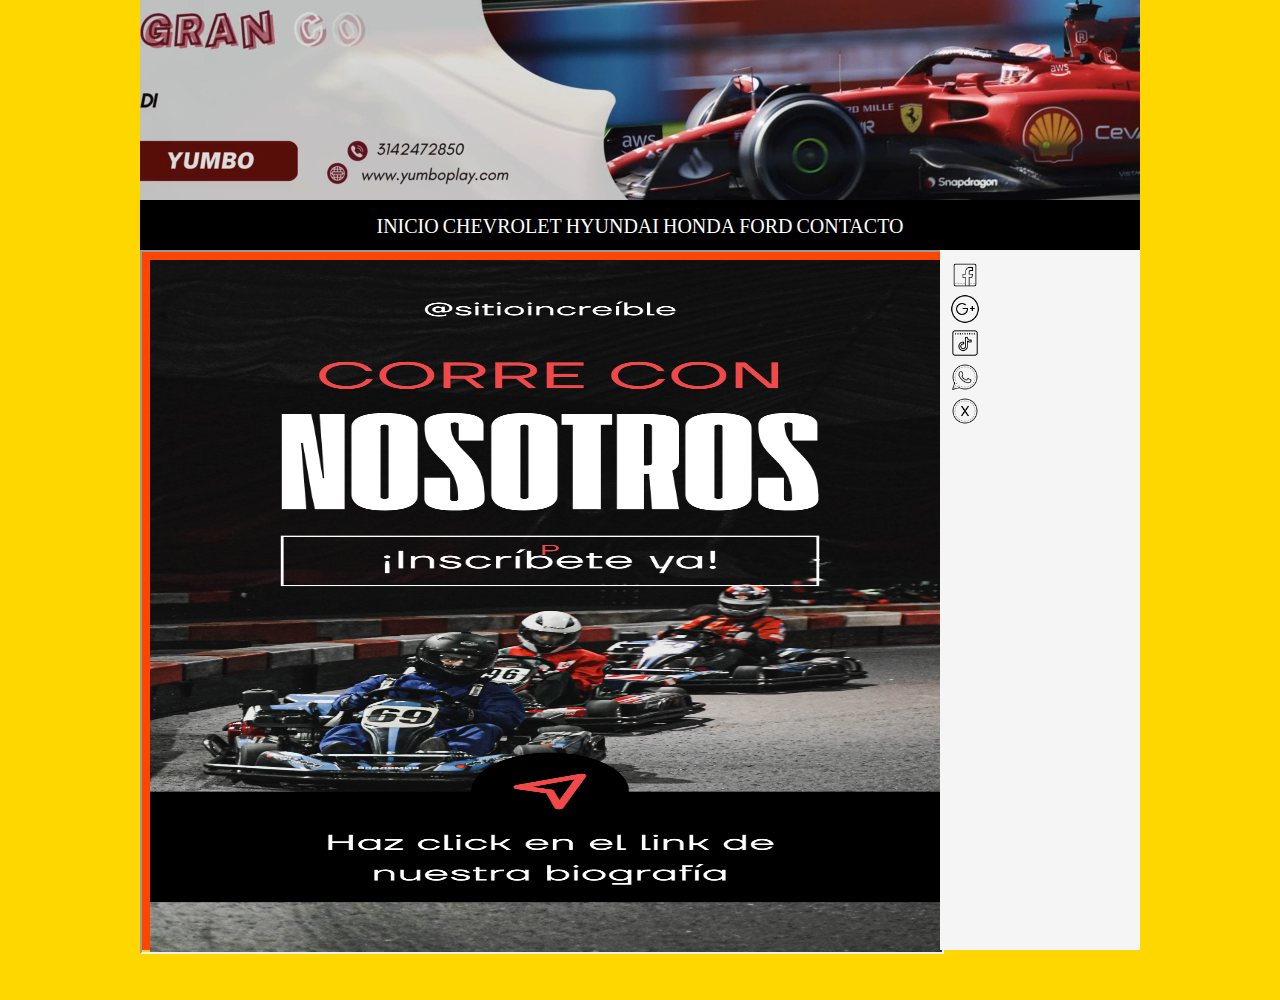
<file: INDEX.html>
<!DOCTYPE html>
<html>
<head>
	<meta charset="utf-8">
	<meta name="viewport" content="width=device-width, initial-scale=1">
	<link rel="stylesheet" type="text/css" href="estilous.css"><title>MH</title>
</head>
<header>
	<video src="carros.mp4"autoplay muted loop></video>
</header>
<nav>
	<ul>
		<li><a href="Inicio.html" target="contenido">INICIO</a></li>
		<li><a href="Chevrolet.html"target="contenido">CHEVROLET</a></li>
		<li><a href="Hyundai.html"target="contenido">HYUNDAI</a></li>
		<li><a href="Honda.html"target="contenido">HONDA</a></li>
		<li><a href="Ford.html"target="contenido">FORD</a></li>
		<li><a href="Contacto.html"target="contenido">CONTACTO</a></li>
		
	</ul>
</nav>
<main>
	<article>
		<iframe src="inicio.html"name="contenido"  width="800px"height=700px></iframe>
	</article>
	<aside>
<div class="redessociales">



<div class="redessociales"> 
                         <a div class="REDES SOCIALES">
                         <a href="https://facebook.com"><img src="face.png" width="30px"></a>
			<div class="REDES SOCIALES">
			<a href="https://facebook.com"><img src="google.png"width="30px"></a>
			<div class="REDES SOCIALES">
			<a href="https://facebook.com"><img src="tiktok.png"width="30px"></a>
			<div class="REDES SOCIALES">
			<a href="https://fa.com"><img src="whats.png"width="30px"></a>
			<div class="REDES SOCIALES">
			<a href="https://google.com"><img src="x.png"width="30px"></a>  
			                  
	
					           
	</aside>
</main>
<footer></footer>
<body>

</body>
</html>
</file>
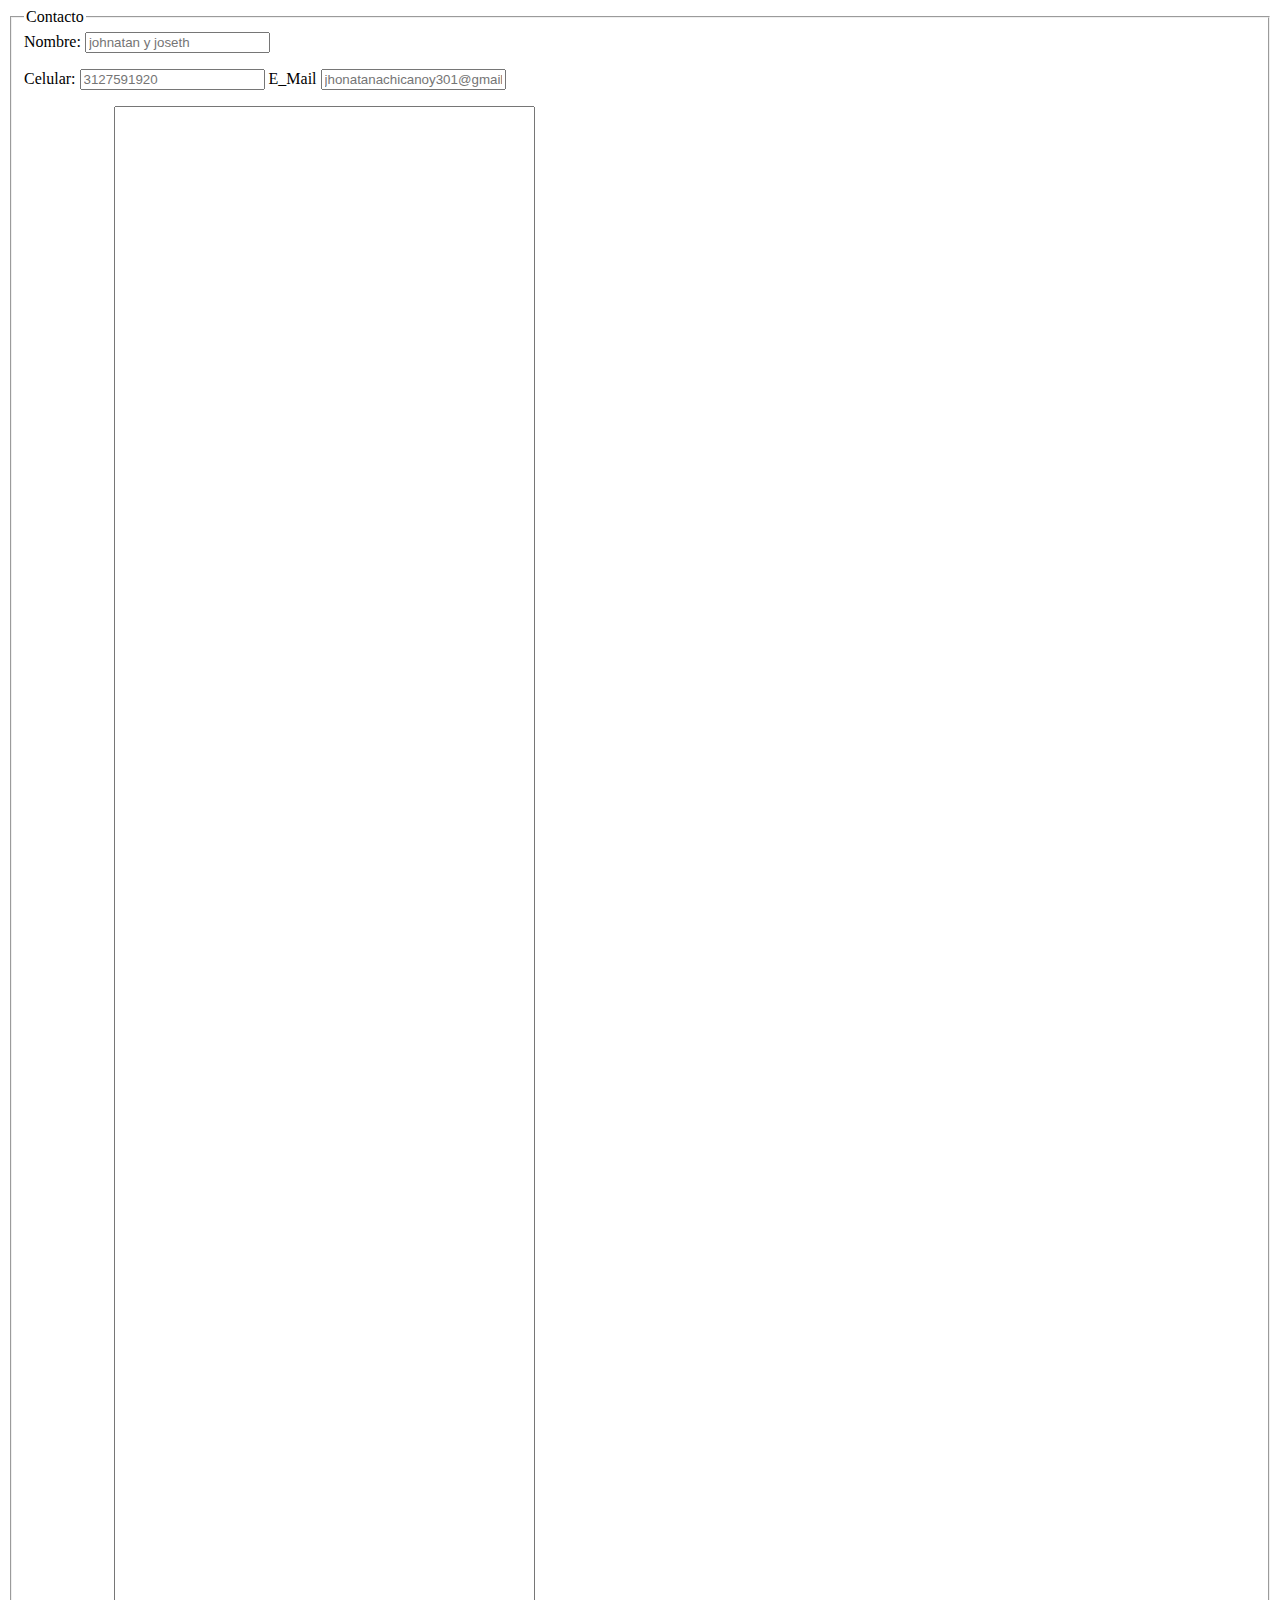
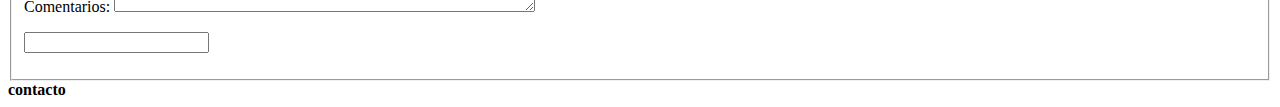
<file: contacto.html>
<!DOCTYPE html>
<html>
<head>
	<meta charset="utf-8">
	<meta name="viewport" content="width=device-width, initial-scale=1">
	<title></title>

</head>
<body>
      <form>
          <fieldset>
           <legend>Contacto</legend>
           <label>Nombre:</label>
           <input type="text" name="" placeholder="johnatan y joseth">
           <p>
              <label>Celular:</label>
              <input type="Number" name="" placeholder="3127591920">
                    <label>E_Mail</label>
              <input type="Email" name="" placeholder="jhonatanachicanoy301@gmail.com">
           <p>
                    <label>Comentarios:</label>
                    <b>
                    <textarea cols="50" rows="100"></textarea>
                    <p>
                        <input type="sunmit" name="">



          </fieldset>
      </form>
  </body>
  </htnl>


contacto
</body>
</html>
</file>
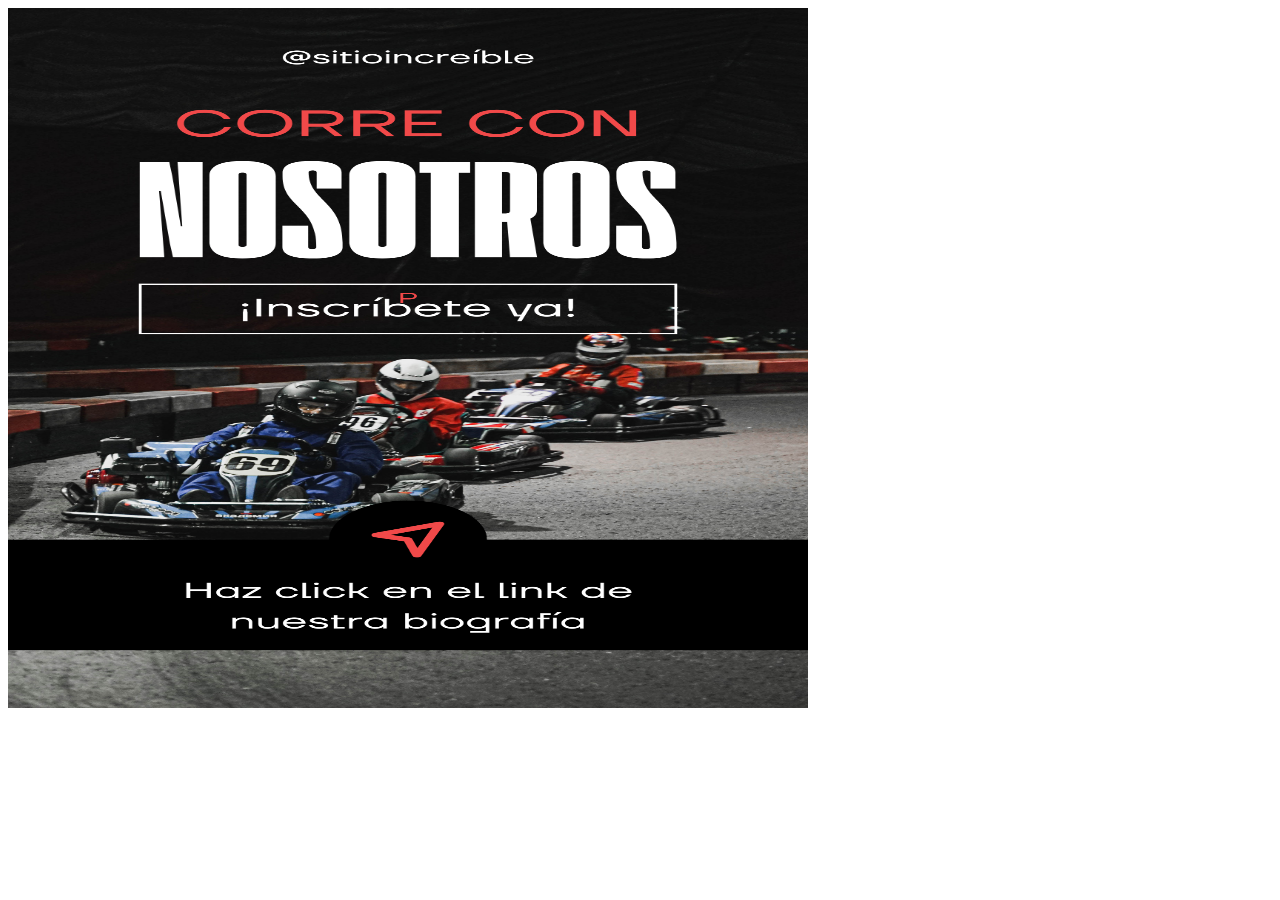
<file: inicio.html>
<!DOCTYPE html>
<html>
<head>
	<meta charset="utf-8">
	<meta name="viewport" content="width=device-width, initial-scale=1">
	<title></title>
</head>
<body>
     
     	<img src="carrera.png"width="800px" height="700">
     	
     		
     	         
     </div>
</body>
</html>
</file>
<file: estilous.css>
*{padding:0px ;
	margin: 0px;

}

html{background-color: gold;}

body{width: 1000px;
height: 1000px;
background-color: orange;
margin: auto;
}

header{
width: 1000px;
height: 200px;
background-color: beige;

}

nav{
width: 1000px;
height: 50px;
background-color: black;
}

main{ width: 1000px;
height: 700px; }

article{ height: 700px;

width: 800px;
background-color: orangered; 
float: left;}

aside{ height: 700px; 
width: 200px;
background-color: whitesmoke;
float: left;}

footer{height: 50px;
width: 1000px;
background-color: gold;}


nav a{text-decoration: none;
color: inherit;
font-size: 20px;
font-family: tahoma;


}

nav li{
	display: inline-block;
	padding: 15px 0px;
	box-shadow: 0 0 10 px #fff;
	color: #FFF;

}

nav li:hover{
	background-color: #FAACCF;
	color: #DDD;
	box-shadow: 0 0 10 px #000;
	transition: 1s;
}
nav ul{
	text-align: center;
}

/*Redes Sociales*/
.redessociales{
	display: inline-block;
	margin-top: 5px;
	margin-left: 5px;
	border-radius: 50%;
	transition: all 0.5s;
}

.redessociales:hover:nth-child(1){
	background-color: #1877f2;
	box-shadow: 0 0 20px #000;
}

.redessociales:hover:nth-child(2){
  background-color: #2ECC71;
	box-shadow: 0 0 20px #000;
}

.redessociales:hover:nth-chill(3){
 background-color: B59B6;
	box-shadow: 0 0 20px #000;
}

.redessociales:hover:nth-child(4){
 background-color:AED6F1 ;
	box-shadow: 0 0 20px #000;
}

.redessociales:hover:nth-child(5){
	background-color: ;
	box-shadow: 0 0 20px #000;
}
</file>
